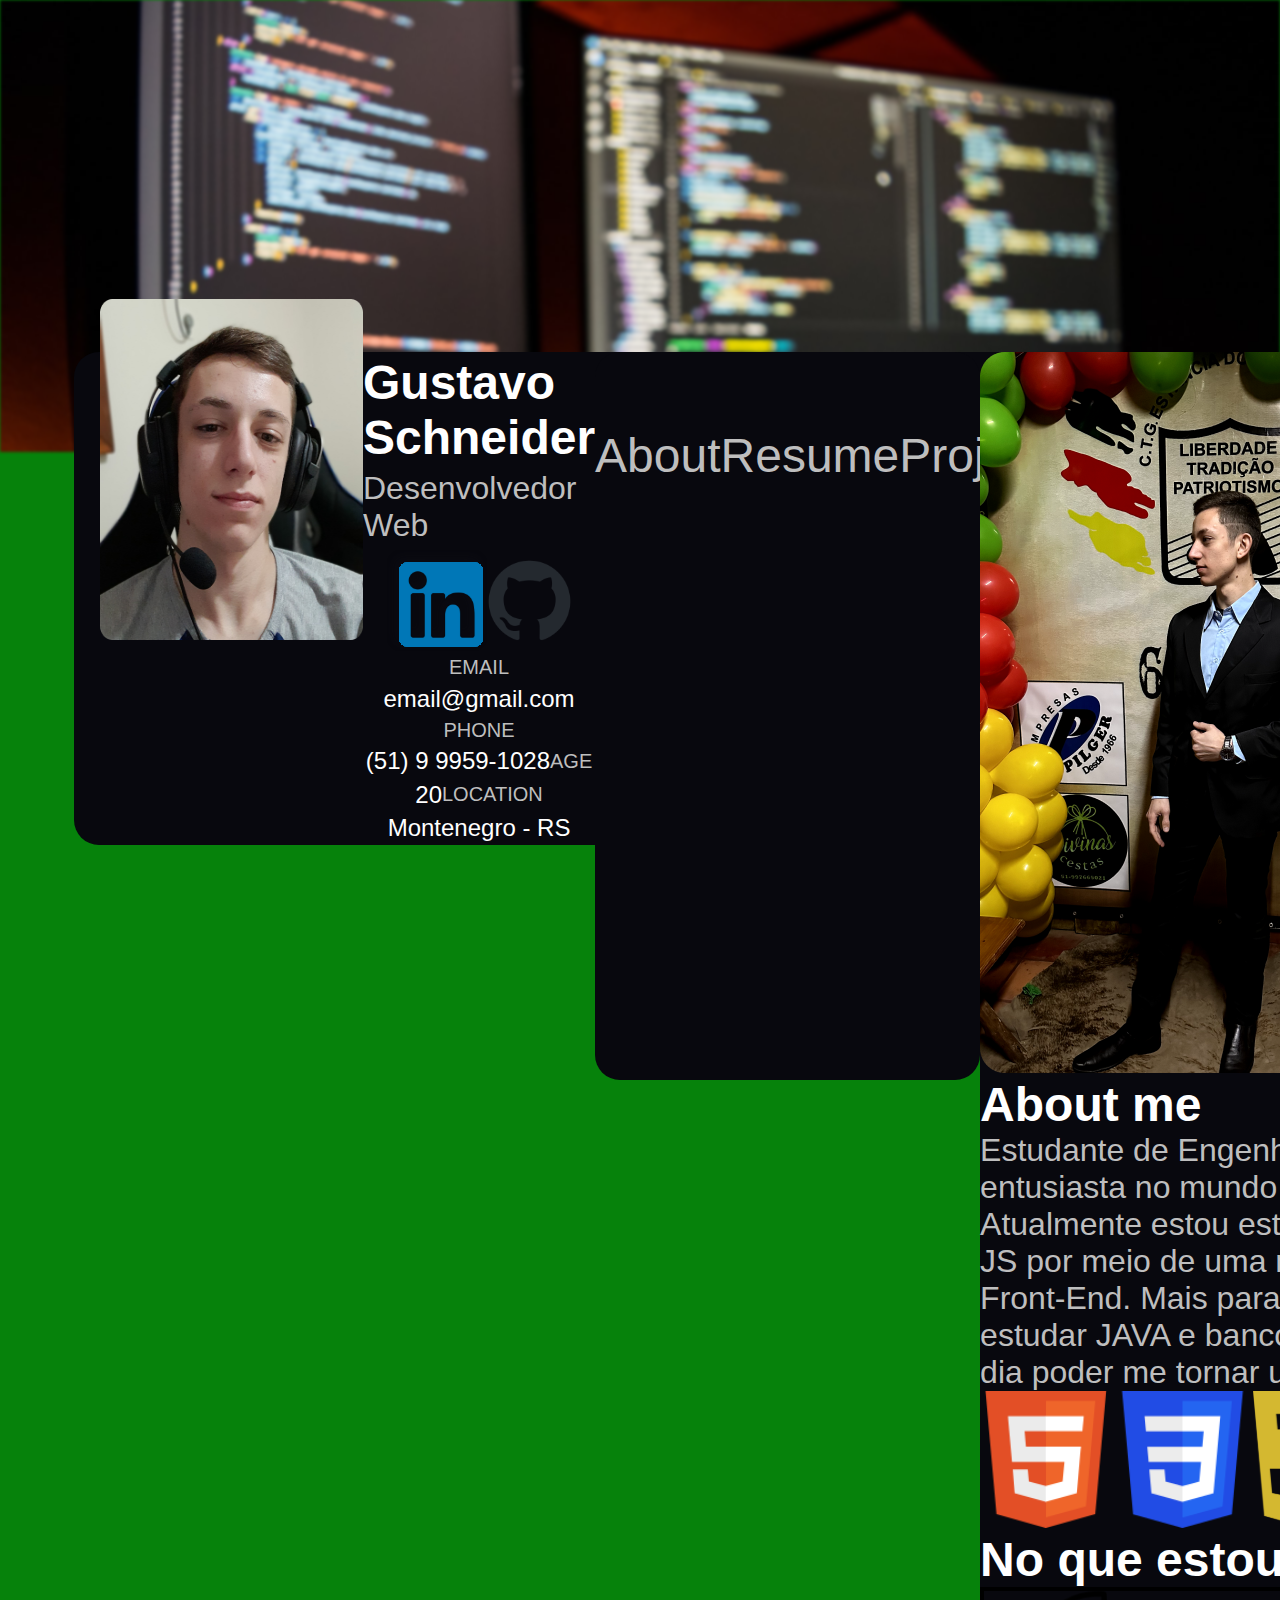
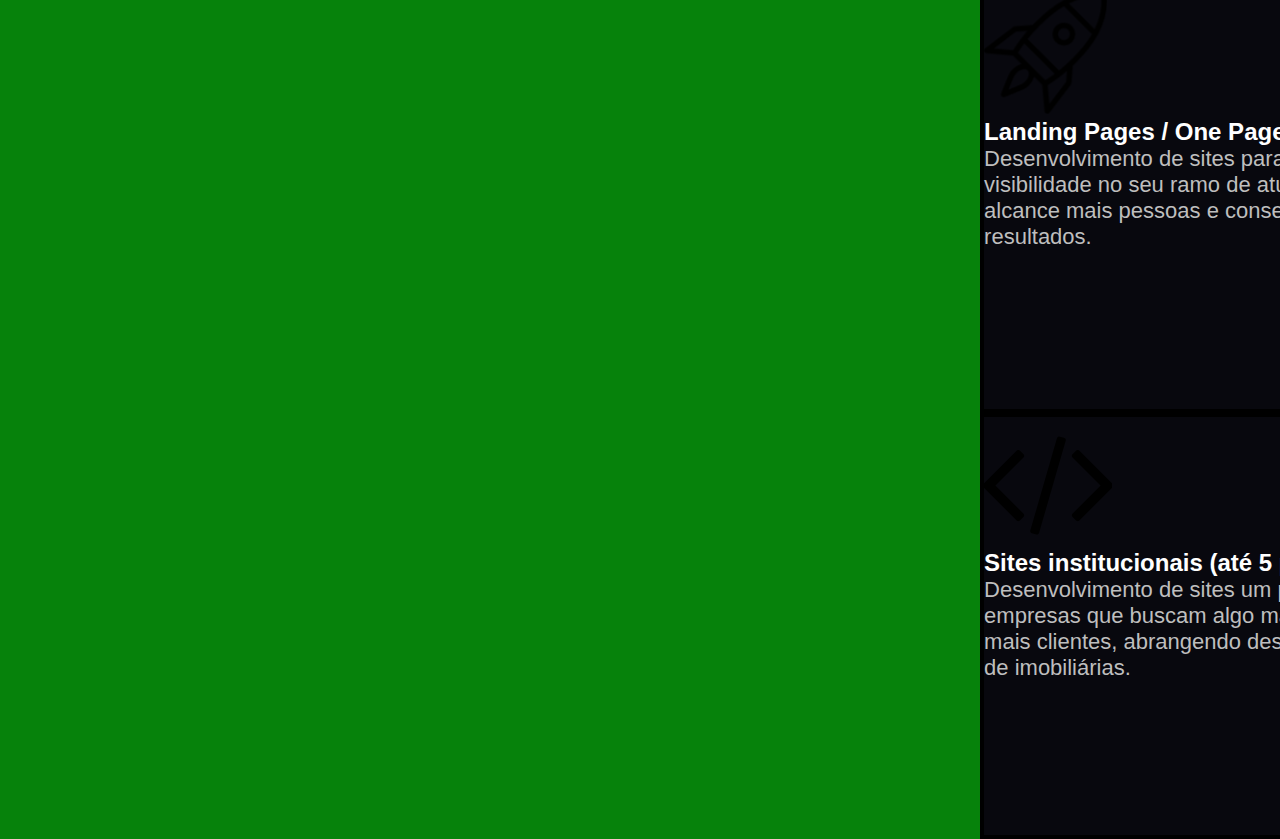
<file: index.html>
<!DOCTYPE html>
<html lang="en">
<head>
    <meta charset="UTF-8">
    <meta name="viewport" content="width=device-width, initial-scale=1.0">
    <title>SchneiderTech</title>
    <link rel="stylesheet" href="/style/style.css">
</head>
<body>
    <header>
    </header>
    <main>  
        <div class="container">

            <div class="card_principal">
                <img class="perfil_1" src="/images/perfil_1.png" alt="">

                <div class="content_card">

                    <p class="title_text">Gustavo Schneider</p>
                    <p class="random_text">Desenvolvedor Web</p>
                    <img src="/images/linkedin.svg" alt="">
                    <img src="/images/github.svg" alt="">
                    <p class="Contact_tittle">EMAIL</p>
                    <p class="Contact_text">email@gmail.com</p>
                    <p class="Contact_tittle">PHONE</p>
                    <p class="Contact_text">(51) 9 9959-1028</p>
                    <p class="Contact_tittle">AGE</p>
                    <p class="Contact_text">20</p>
                    <p class="Contact_tittle">LOCATION</p>
                    <p class="Contact_text">Montenegro - RS</p>

                </div>

                <div class="Coluna_Lateral">
                    <p class="Text_ColLE">About</p>
                    <p class="Text_ColLE">Resume</p>
                    <p class="Text_ColLE">Projects</p>
                    <p class="Text_ColLE">Contact</p>  
                </div>

                <div class="Coluna_Meio">
                    <img class="FOTO_CTG" src="/images/FOTO_CTG.png" alt="">
                    <p class="title_text">About me</p>
                    <p class="random_text">Estudante de Engenharia de Software e entusiasta no mundo da programação. Atualmente estou estudando HTML, CSS e JS por meio de uma mentoria com foco em Front-End. Mais para frente pretendo estudar JAVA e banco de dados para um dia poder me tornar um FullStacK.</p>
                    <img src="/images/HTML_logo.svg" alt="">
                    <img src="/images/CSS_logo.svg" alt="">
                    <img src="/images/JS_logo (1).svg" alt="">
                    <p class="title_text">No que estou trabalhando?</p>

                    <div class="card_landing">
                        <img src="/images/rocket-landing.svg" alt="">
                        <p class="Cards_Tittle">Landing Pages / One Pages (sites)</p>
                        <p class="Cards_Text">Desenvolvimento de sites para empresas que buscam maior visibilidade no seu ramo de atuação, permitindo que a empresa alcance mais pessoas e consequentemente obtenha mais resultados.</p>
                    </div>
                    <div class="card_landing2">
                        <img src="/images/code-landing.svg" alt="">
                        <p class="Cards_Tittle">Sites institucionais (até 5 paginas)</p>
                        <p class="Cards_Text">Desenvolvimento de sites um pouco mais elaborado para empresas que buscam algo mais completo para atrair ainda mais clientes, abrangendo desde ecommerce até mesmo sites de imobiliárias.</p>
                    </div>
                </div>
            </div>
        </div>

    </main>






</body>
</html>
</file>
<file: style/style.css>
@import url('https://fonts.cdnfonts.com/css/coda-caption');
@import url('https://fonts.cdnfonts.com/css/corben');

:root {
    --cor-Title_text: #FFF;
    --cor-random_text: #BEBEBE;
    --cor-Body: #06820B;
    --cor-Colunas: #08080E;
    --fonte-Title_text: 'Coda Caption', sans-serif;
    --fonte-random_text: 'Corben', sans-serif;
}


* {
    margin: 0;
    padding: 0;
    box-sizing: border-box;
    list-style: none;
    text-decoration: none;
    list-style: none;
}
  
body,
html {
    height: 100%;
}

body{
    background-color:var(--cor-Body); 
}

.container {
   
    width: 100%;
    height: 100%;
    padding: 0 74px;
    display: flex;
} 

.title_text {
    font-family: var(--fonte-Title_text);
    color: var(--cor-Title_text);
    font-size: 48px;
    font-style: normal;
    font-weight: 800;
    line-height: normal;    
}

.random_text {
    font-family: var(--fonte-random_text);
    color: var(--cor-random_text);
    font-size: 32px;
    font-style: normal;
    font-weight: 400;
    line-height: normal;    
}

.Contact_tittle {
    color: var(--cor-random_text);
    font-family: 'Corben', sans-serif;
    font-size: 20px;
    font-style: normal;
    font-weight: 400;
    line-height: normal;
}

.Contact_text {
    color: var(--cor-Title_text);
    font-family: 'Corben', sans-serif;
    font-size: 24px;
    font-style: normal;
    font-weight: 400;
    line-height: normal;
}

header {
    background-image: url(/images/fotis-fotopoulos-DuHKoV44prg-unsplash.jpg); 
    filter: blur(1.5px);
    margin: 0 0 0 0;
    padding: 0;
    width: 100%;
    max-width: 1920px;
    height: 100%;
    max-height: 452px;
    background-size: cover;
}

.card_principal {
    border-radius: 25px;
    background: var(--cor-Colunas);
    
    height: 493px;
    width: 100%;
    position: relative;
    top: -100px;
    display: flex;
}

.perfil_1 {
    display: block;
    position: relative;
    padding: 0 0 0 26px;
    margin: 0 0 0 0;
    top: -53px;
    width: 289px;
    height: 341px;
}

.content_card {
    display: flex;
    justify-content: center;
    flex-wrap: wrap;
    
    align-items: center;
    width: 100%;
   
}   

.content_card .title_text {
    font-size: 48px;
    font-style: normal;
    font-weight: 800;
    line-height: normal;
}

.content_card .random_text {
    font-size: 32px;
    font-style: normal;
    font-weight: 400;
    line-height: normal;
}

.Coluna_Lateral {
    display: flex;
    padding: 76px 0 0 0;
    border-radius: 25px;
    background: var(--cor-Colunas);
    width: 385px;
    height: 728px;  
}

.Text_ColLE {
    color: var(--cor-random_text);
    font-family: var(--fonte-random_text);
    font-size: 48px;
    font-style: normal;
    font-weight: 400;
    line-height: normal;    
}

.FOTO_CTG {
    width: 481px;
    height: 721px;
}

.Coluna_Meio {
    width: 1346px;
    height: 1520px;
    background: var(--cor-Colunas);
}

.card_landing,
.card_landing2 {
    width: 629px;
    height: 426px;
    border: 4px solid #000;
    background: var(--cor-Colunas);
}

.Cards_Tittle {
    color: var(--cor-Title_text);
    font-family: var(--fonte-Title_text);
    font-size: 24px;
    font-style: normal;
    font-weight: 800;
    line-height: normal;
}

.Cards_Text {
    color: var(--cor-random_text);
    font-family: var(--fonte-random_text);
    font-size: 22px;
    font-style: normal;
    font-weight: 400;
    line-height: normal;
}
</file>
